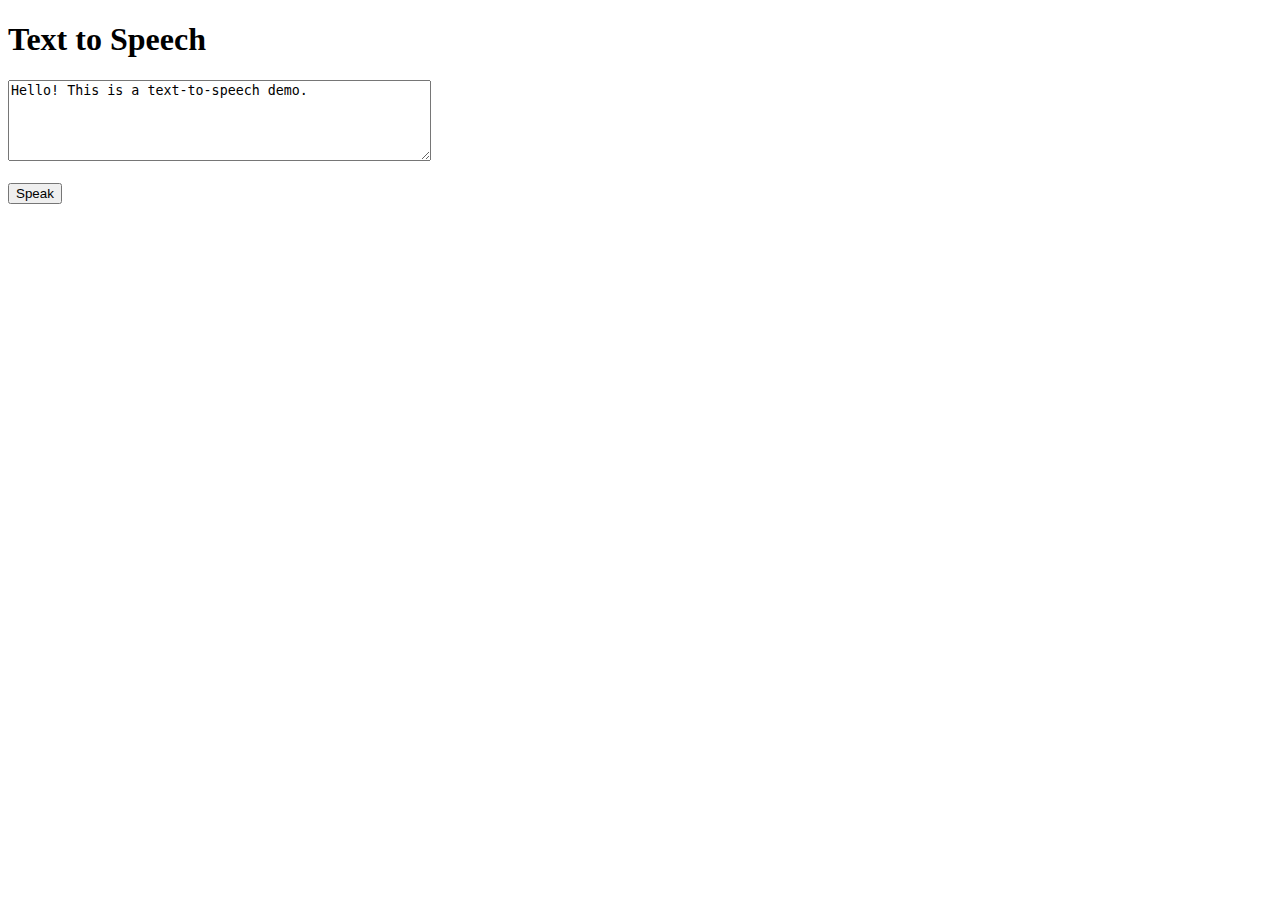
<file: templates/test.html>
<!DOCTYPE html>
<html lang="en">
<head>
  <meta charset="UTF-8">
  <title>Text to Speech Example</title>
</head>
<body>
  <h1>Text to Speech</h1>
  
  <textarea id="text" rows="5" cols="50">Hello! This is a text-to-speech demo.</textarea><br><br>
  <button onclick="speakText()">Speak</button>

  <script>
    function speakText() {
      const text = document.getElementById("text").value;
      const utterance = new SpeechSynthesisUtterance(text);
      speechSynthesis.speak(utterance);
    }
  </script>
</body>
</html>
</file>
